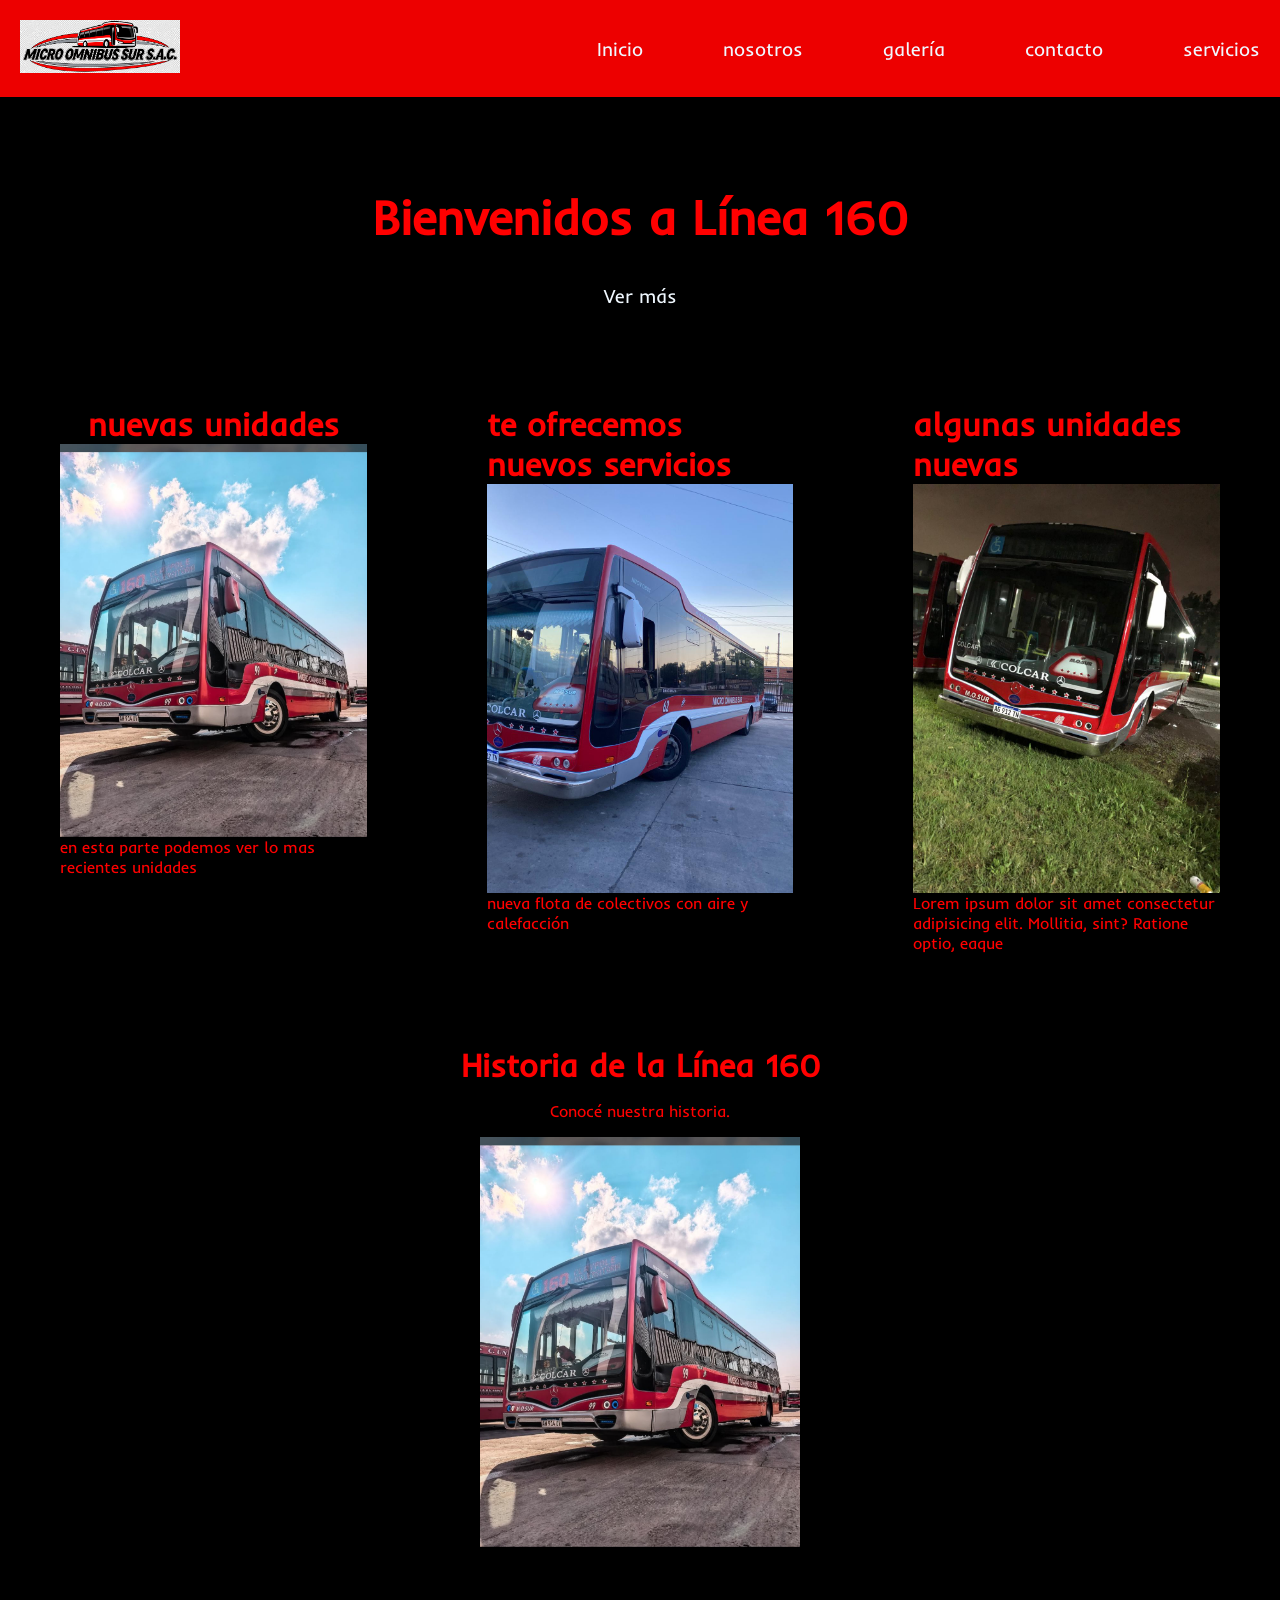
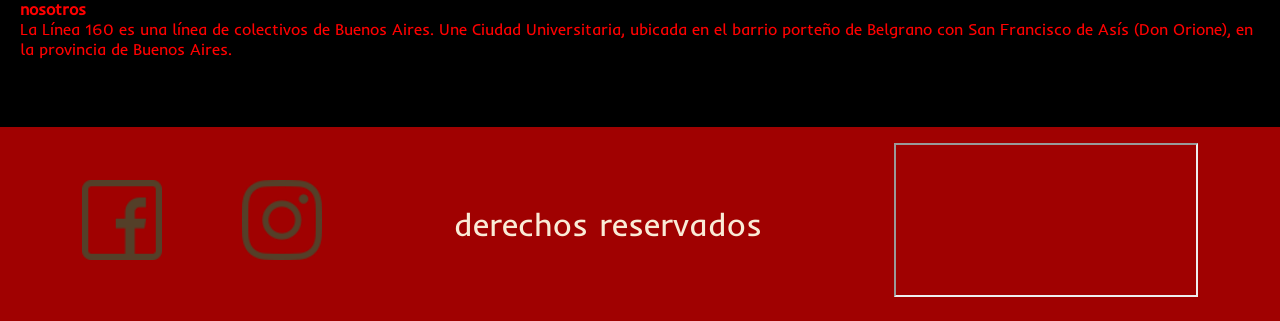
<file: index.html>
<!DOCTYPE html>
<html lang="es">

<head>

    <meta charset="UTF-8">
    <meta name="viewport" content="width=device-width, initial-scale=1.0">
    <!--gonzalo-->
    <link rel="stylesheet" href="./css/style.css">
    <title>Inicio | Línea 160</title>
</head>

<body>
    <header>
        <div class="logo">
            <img src="assets/Logo de Micro Ómnibus Sur S.A.C.png" alt="Micro Ómnibus sur S.A.C">
        </div>

        <nav>
            <ul class="menu lista">
                <li>
                    <a href="#">Inicio</a>

                </li>
                <li>
                    <a href="./pages/nosotros.html">nosotros</a>
                </li>
                <li>
                    <a href="./pages/galeria.html">galería</a>
                </li>
                <li>
                    <a href="./pages/contacto.html">contacto</a>
                </li>
                <li>
                    <a href="./pages/servicios.html">servicios</a>
                </li>
            </ul>
        </nav>
    </header>
    <main>
        <div class="centrado">
            <h1>Bienvenidos a Línea 160</h1>
        </div>
        <div class="boton">
            <a href="./pages/nosotros.html">Ver más</a>
        </div>
        <section>
            <div class="elfrente">
                <article class="tarjeta">
                    <h2>nuevas unidades</h2>
                    <img src="./assets/el 99.jpeg" alt="colectivo de la línea 160">
                    <p>en esta parte podemos ver lo mas recientes unidades </p>
                </article>
                <article class="tarjeta">
                    <h2>te ofrecemos nuevos servicios</h2>
                    <img src="./assets/el 62 de costado.jpeg" alt="colectivo de costado">
                    <p>nueva flota de colectivos con aire y calefacción</p>
                </article>
                <article class="tarjeta">
                    <h2>algunas unidades nuevas</h2>
                    <img src="./assets/62 de noche.jpeg" alt="colectivo de noche">


                    <p>Lorem ipsum dolor sit amet consectetur adipisicing elit. Mollitia, sint? Ratione optio, eaque

                    </p>
                </article>
            </div>
            <div class="contenedor-columna">
                <h2>Historia de la Línea 160</h2>
                <p>Conocé nuestra historia.</p>
                <img src="./assets/el 99.jpeg" alt="Colectivo Línea 160">
            </div>
            <article>
                <h3>nosotros</h3>
                <p>La Línea 160 es una línea de colectivos de Buenos Aires. Une Ciudad Universitaria, ubicada en el
                    barrio porteño de Belgrano con San Francisco de Asís (Don Orione), en la provincia de Buenos
                    Aires.
                </p>
            </article>
        </section>
    </main>
    <footer>
        <ul>
            <li>
                <a href="https://www.facebook.com/?locale=es_LA" target="_blank"><img class="redes"
                        src="./assets/facebook.png" alt="logo facebook"></a>
            </li>
            <li>
                <a href="https://www.instagram.com/" target="_blank"><img class="redes" src="./assets/instagram.png"
                        alt="logo instagram"></a>
            </li>

        </ul>
        <p>derechos reservados</p>
        <!--iframe-->
        <figure>
            <iframe title="Ubicación de la empresa en Google Maps"
                src="https://www.google.com/maps/embed?pb=!1m18!1m12!1m3!1d3275.609357162646!2d-58.33298912444849!3d-34.81576867287904!2m3!1f0!2f0!3f0!3m2!1i1024!2i768!4f13.1!3m3!1m2!1s0x95a32b76bbce821f%3A0x9ee76dec2c6962ac!2sMicro%20%C3%93mnibus%20Sur%20L%C3%ADnea%20160!5e0!3m2!1ses-419!2sar!4v1793466228205!5m2!1ses-419!2sar"
                allowfullscreen="" loading="lazy" referrerpolicy="strict-origin-when-cross-origin"></iframe>

        </figure>
    </footer>
</body>

</html>
</file>
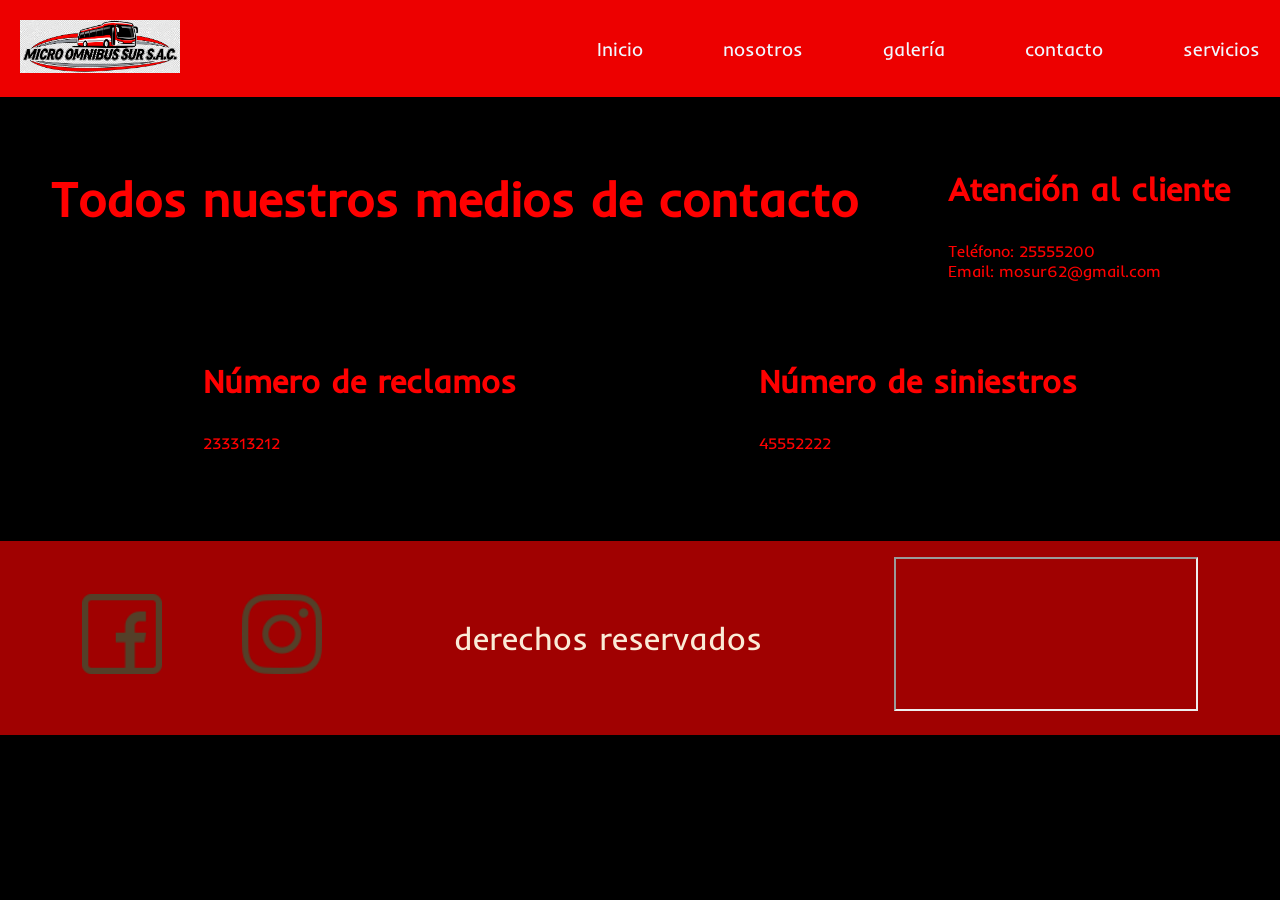
<file: pages/contacto.html>
<!DOCTYPE html>
<html lang="es">

<head>
    <link rel="stylesheet" href="../css/style.css">
    <meta charset="UTF-8">
    <meta name="viewport" content="width=device-width, initial-scale=1.0">
    <title>Contacto | Línea 160</title>
</head>

<body>
    <header>
        <div class="logo">
            <img src=" ../assets/Logo de Micro Ómnibus Sur S.A.C.png" alt="Micro Ómnibus S.A.C">
        </div>
        <nav>
            <ul>
                <li>
                    <a href="../index.html">Inicio</a>

                </li>
                <li>
                    <a href="./nosotros.html">nosotros</a>
                </li>
                <li>
                    <a href="./galeria.html">galería</a>
                </li>
                <li>
                    <a href="#">contacto</a>
                </li>
                <li>
                    <a href="./servicios.html">servicios</a>
                </li>
            </ul>
        </nav>

    </header>
    <main>
        <div class="contenedor-info">
            <h1>Todos nuestros medios de contacto</h1>

            <section>
                <h2>Atención al cliente</h2>
                <article>
                    <p>Teléfono: 25555200</p>
                    <p>Email: mosur62@gmail.com</p>
                </article>
            </section>

            <section>
                <h2>Número de reclamos</h2>
                <article>
                    <p>233313212</p>
                </article>
            </section>

            <section>
                <h2>Número de siniestros</h2>
                <article>
                    <p>45552222</p>
                </article>
            </section>
        </div>
    </main>
    <footer>
        <ul>
            <li>
                <a href="https://www.facebook.com/?locale=es_LA" target="_blank"><img class="redes"
                        src="../assets/facebook.png" alt="logo facebook"></a>
            </li>
            <li>
                <a href="https://www.instagram.com/" target="_blank"><img class="redes" src="../assets/instagram.png"
                        alt="logo instagram"></a>
            </li>

        </ul>
        <p>derechos reservados</p>
        <!--iframe-->
        <figure>
            <iframe title="Ubicación de la empresa en Google Maps"
                src="https://www.google.com/maps/embed?pb=!1m18!1m12!1m3!1d3275.609357162646!2d-58.33298912444849!3d-34.81576867287904!2m3!1f0!2f0!3f0!3m2!1i1024!2i768!4f13.1!3m3!1m2!1s0x95a32b76bbce821f%3A0x9ee76dec2c6962ac!2sMicro%20%C3%93mnibus%20Sur%20L%C3%ADnea%20160!5e0!3m2!1ses-419!2sar!4v1793466228205!5m2!1ses-419!2sar"
                allowfullscreen="" loading="lazy" referrerpolicy="strict-origin-when-cross-origin"></iframe>

        </figure>
    </footer>

</body>

</html>
</file>
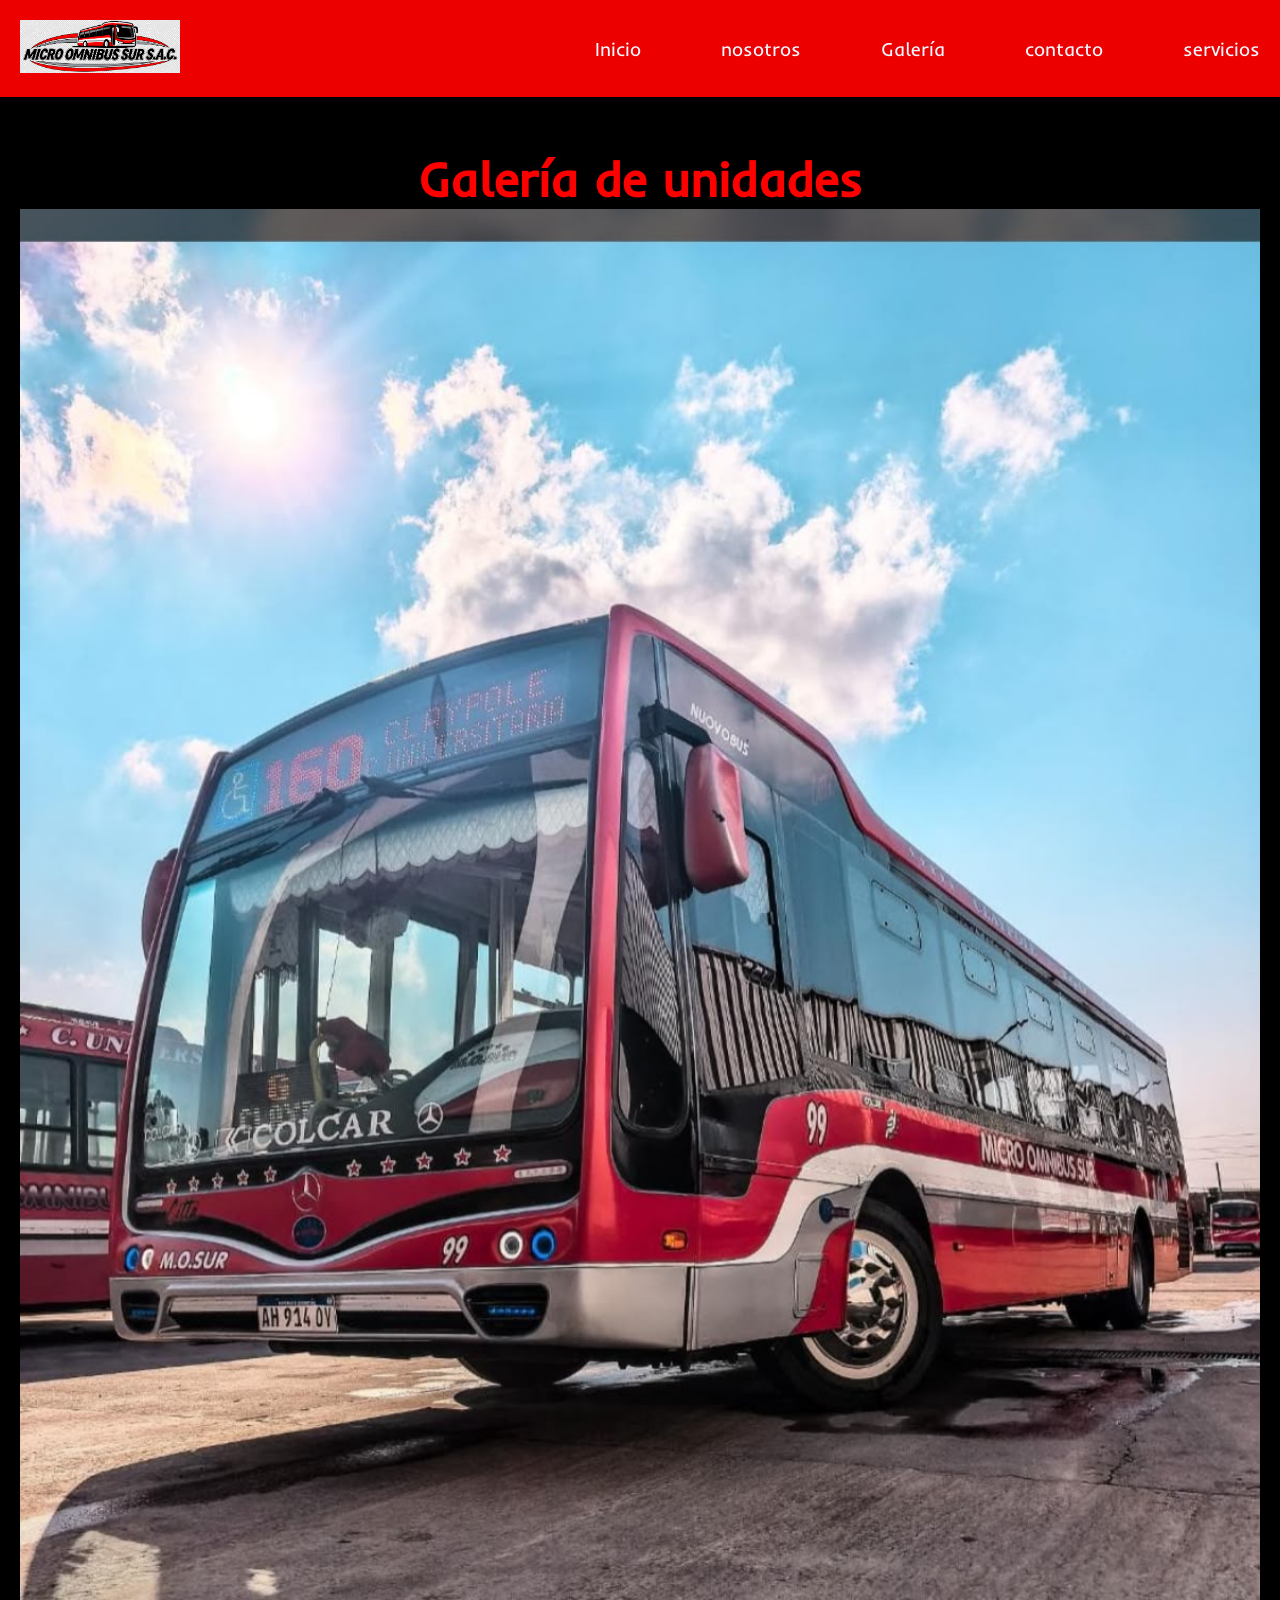
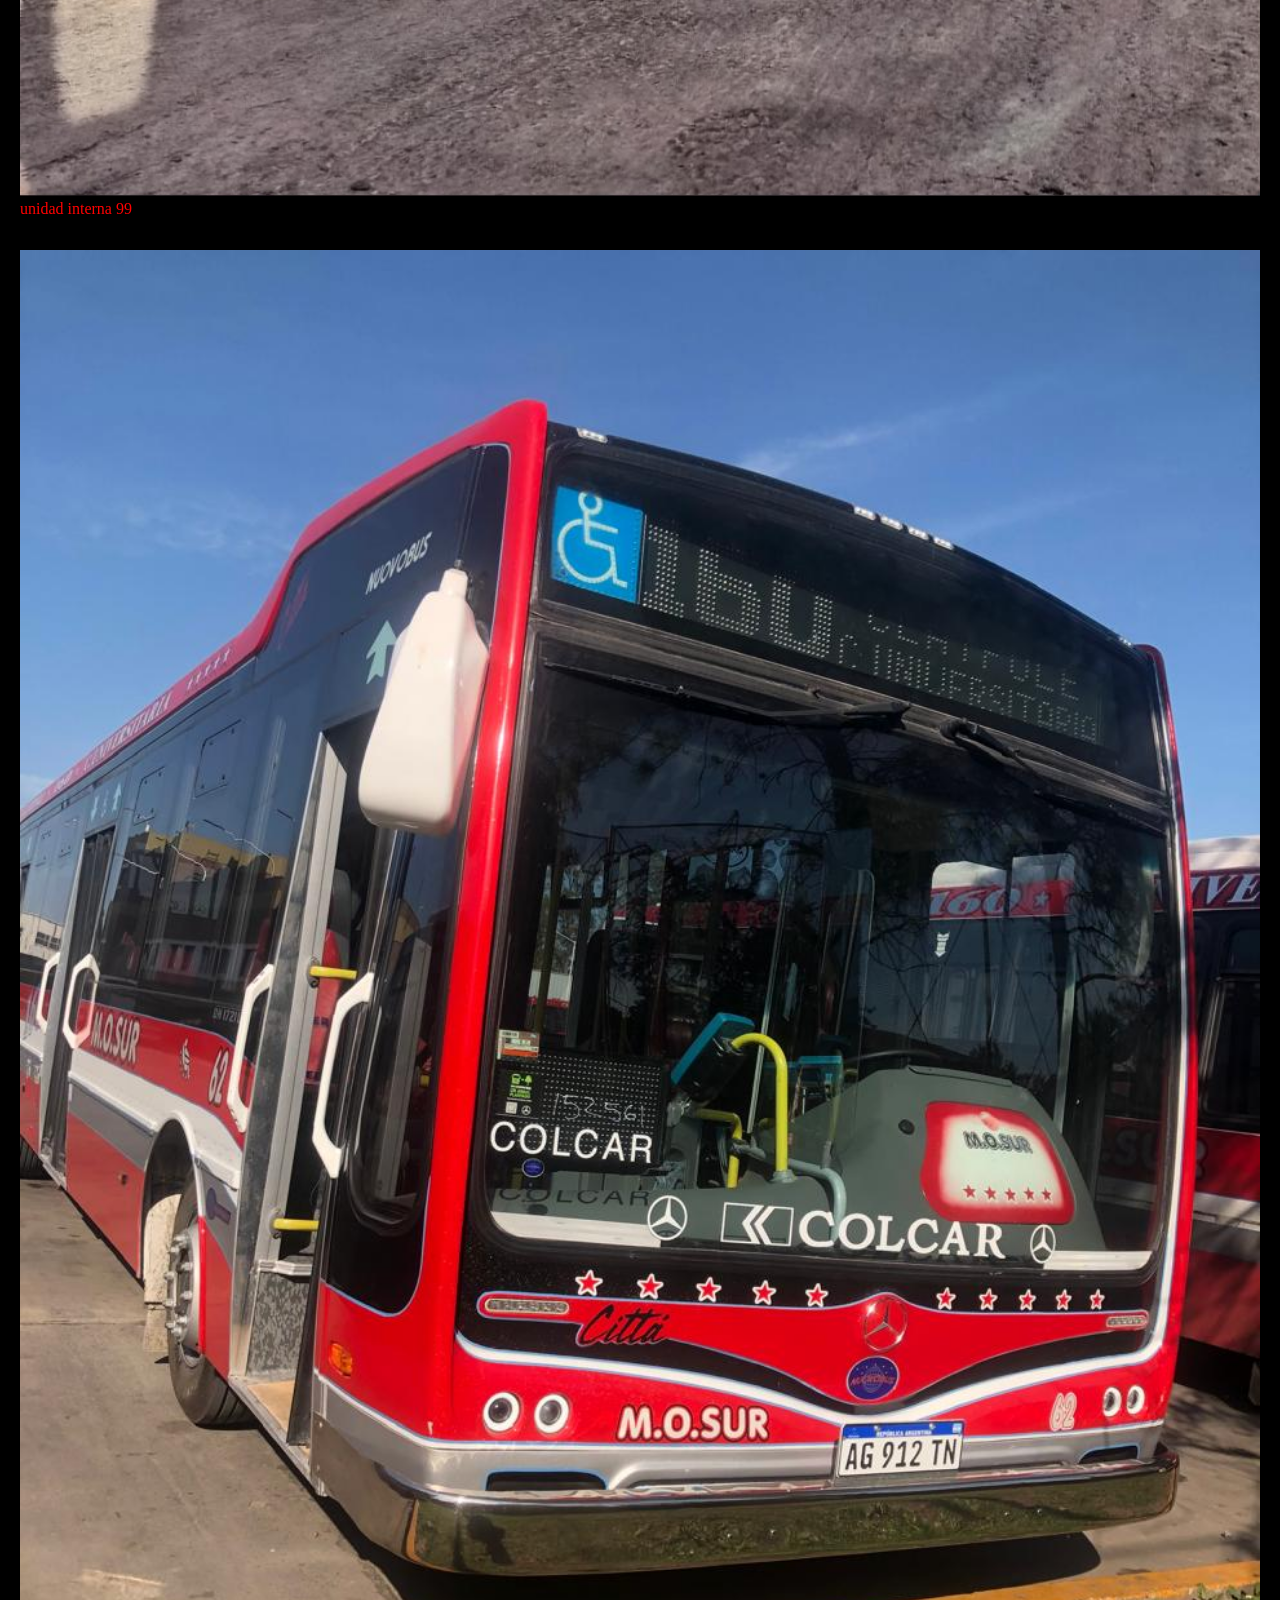
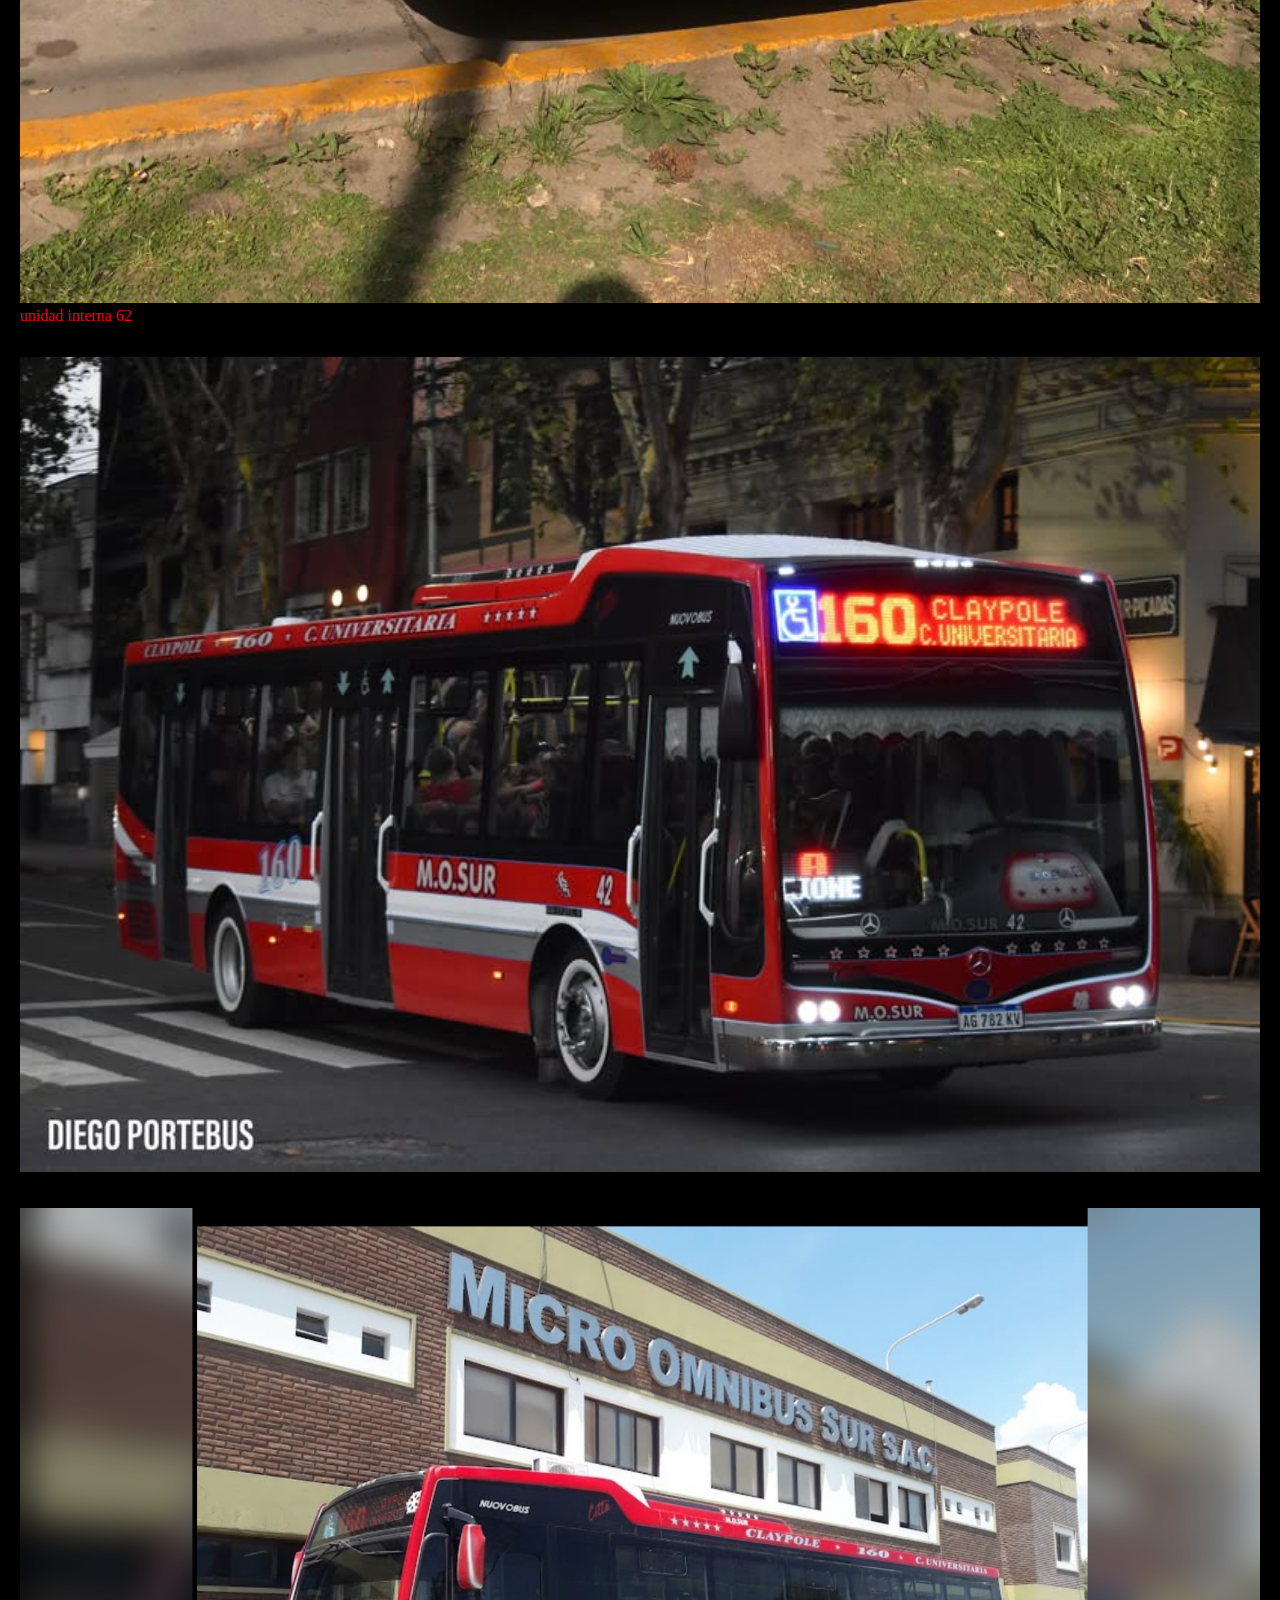
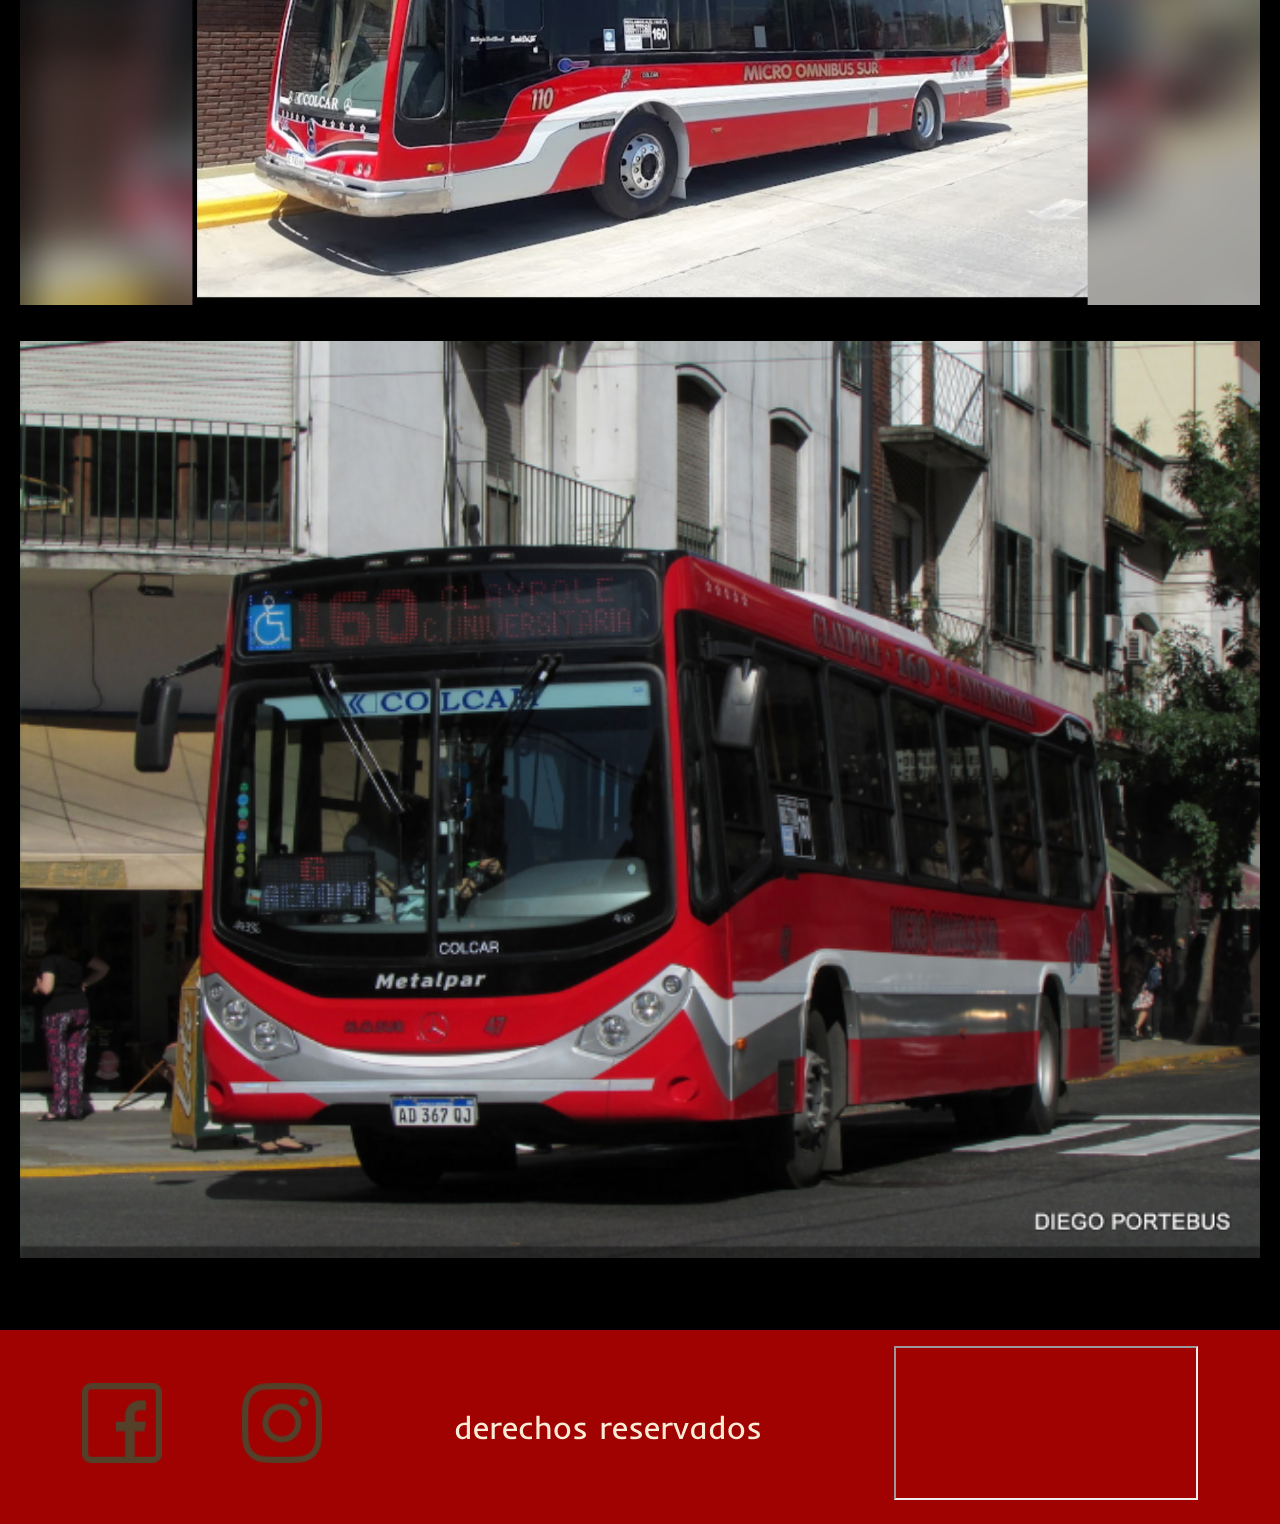
<file: pages/galeria.html>
<!DOCTYPE html>
<html lang="es">

<head>
    <link rel="stylesheet" href="../css/style.css">
    <meta charset="UTF-8">
    <meta name="viewport" content="width=device-width, initial-scale=1.0">
    <title>Galería | Línea 160</title>
</head>

<body>
    <header>
        <div class="logo">
            <img src="../assets/Logo de Micro Ómnibus Sur S.A.C.png" alt="Micro Ómnibus S.A.C">
        </div>
        <nav>
            <ul>
                <li>
                    <a href="../index.html">Inicio</a>

                </li>
                <li>
                    <a href="./nosotros.html">nosotros</a>
                </li>
                <li>
                    <a href="#">Galería</a>
                </li>
                <li>
                    <a href="./contacto.html">contacto</a>
                </li>
                <li>
                    <a href="./servicios.html">servicios</a>
                </li>
            </ul>
        </nav>

    </header>
    <main>

        <h1>Galería de unidades</h1>
        <section>
            <article>
                <figure>
                    <img src="../assets/el 99.jpeg" alt="Colectivo interno 99 de la Línea 160">
                    <figcaption>unidad interna 99</figcaption>
                </figure>
            </article>
            <article>
                <figure>
                    <img src="../assets/el 62 cuando era neuvo.jpeg" alt="Colectivo interno 62 de la Línea 160">
                    <figcaption>unidad interna 62</figcaption>
                </figure>
            </article>
            <article>
                <figure>
                    <img src="../assets/el42.jpg" alt="interno 42">
                </figure>

            </article>
            <article>
                <figure>
                    <img src="../assets/fondo_linea160_1920x1080.jpg" alt="cohe 0kml">
                </figure>
            </article>

            <article>
                <figure>
                    <img src="../assets/Linea_160_-_M.O.Sur_S.A.C.png" alt="colectivo de la 160">
                </figure>
            </article>
        </section>





    </main>
    <footer>
        <ul>
            <li>
                <a href="https://www.facebook.com/?locale=es_LA" target="_blank"><img class="redes"
                        src="../assets/facebook.png" alt="logo facebook"></a>
            </li>
            <li>
                <a href="https://www.instagram.com/" target="_blank"><img class="redes" src="../assets/instagram.png"
                        alt="logo instagram"></a>
            </li>

        </ul>
        <p>derechos reservados</p>
        <!--iframe-->
        <figure>
            <iframe title="Ubicación de la empresa en Google Maps"
                src="https://www.google.com/maps/embed?pb=!1m18!1m12!1m3!1d3275.609357162646!2d-58.33298912444849!3d-34.81576867287904!2m3!1f0!2f0!3f0!3m2!1i1024!2i768!4f13.1!3m3!1m2!1s0x95a32b76bbce821f%3A0x9ee76dec2c6962ac!2sMicro%20%C3%93mnibus%20Sur%20L%C3%ADnea%20160!5e0!3m2!1ses-419!2sar!4v1793466228205!5m2!1ses-419!2sar"
                allowfullscreen="" loading="lazy" referrerpolicy="strict-origin-when-cross-origin"></iframe>

        </figure>
    </footer>
</body>

</html>
</file>
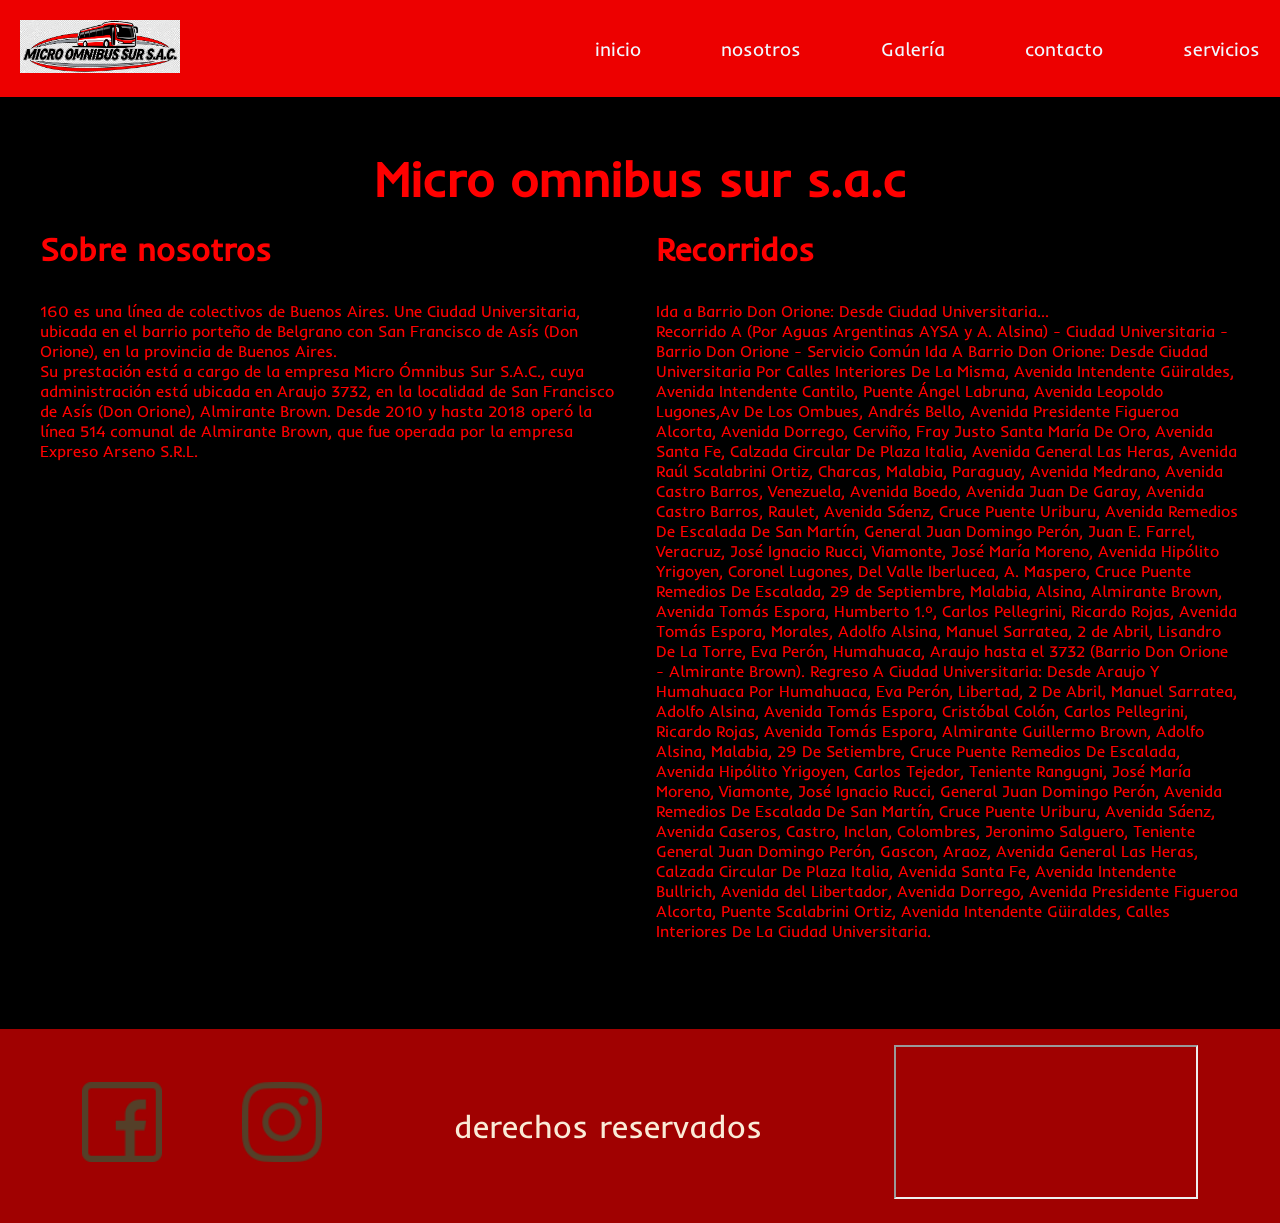
<file: pages/nosotros.html>
<!DOCTYPE html>
<html lang="es">

<head>
    <link rel="stylesheet" href="../css/style.css">
    <meta charset="UTF-8">
    <meta name="viewport" content="width=device-width, initial-scale=1.0">
    <title>nosotros/Línea 160</title>
</head>

<body>
    <header>
        <div class="logo">
            <img src="../assets/Logo de Micro Ómnibus Sur S.A.C.png" alt="Micro Ómnibus S.A.C">
        </div>
        <nav>
            <ul>
                <li>
                    <a href="../index.html">inicio</a>
                </li>
                <li>
                    <a href="#">nosotros</a>
                </li>
                <li>
                    <a href="./galeria.html">Galería</a>
                </li>
                <li>
                    <a href="./contacto.html">contacto</a>
                </li>
                <li>
                    <a href="./servicios.html">servicios</a>
                </li>
            </ul>
        </nav>

    </header>


    <main>
        <h1>Micro omnibus sur s.a.c</h1>
        <div class="contenedor-nosotros">
            <section>
                <h2>Sobre nosotros</h2>
                <article>
                    <p>160 es una línea de colectivos de Buenos Aires. Une Ciudad Universitaria, ubicada en el
                        barrio porteño de Belgrano con San Francisco de Asís (Don Orione), en la provincia de Buenos
                        Aires.</p>


                    <p>Su prestación está a cargo de la empresa Micro Ómnibus Sur S.A.C., cuya administración está
                        ubicada en Araujo 3732, en la localidad de San Francisco de Asís (Don Orione), Almirante
                        Brown.

                        Desde 2010 y hasta 2018 operó la línea 514 comunal de Almirante Brown, que fue operada por
                        la empresa Expreso Arseno S.R.L.</p>
                </article>
            </section>
            <section>
                <h2>Recorridos</h2>
                <article>
                    <p>Ida a Barrio Don Orione: Desde Ciudad Universitaria...</p>

                    <p>Recorrido A (Por Aguas Argentinas AYSA y A. Alsina) - Ciudad Universitaria - Barrio Don
                        Orione - Servicio Común
                        Ida A Barrio Don Orione: Desde Ciudad Universitaria Por Calles Interiores De La Misma,
                        Avenida Intendente Güiraldes, Avenida Intendente Cantilo, Puente Ángel Labruna, Avenida
                        Leopoldo Lugones,Av De Los Ombues, Andrés Bello, Avenida Presidente Figueroa Alcorta,
                        Avenida Dorrego, Cerviño, Fray Justo Santa María De Oro, Avenida Santa Fe, Calzada Circular
                        De Plaza Italia, Avenida General Las Heras, Avenida Raúl Scalabrini Ortiz, Charcas, Malabia,
                        Paraguay, Avenida Medrano, Avenida Castro Barros, Venezuela, Avenida Boedo, Avenida Juan De
                        Garay, Avenida Castro Barros, Raulet, Avenida Sáenz, Cruce Puente Uriburu, Avenida Remedios
                        De Escalada De San Martín, General Juan Domingo Perón, Juan E. Farrel, Veracruz, José
                        Ignacio Rucci, Viamonte, José María Moreno, Avenida Hipólito Yrigoyen, Coronel Lugones, Del
                        Valle Iberlucea, A. Maspero, Cruce Puente Remedios De Escalada, 29 de Septiembre, Malabia,
                        Alsina, Almirante Brown, Avenida Tomás Espora, Humberto 1.º, Carlos Pellegrini, Ricardo
                        Rojas, Avenida Tomás Espora, Morales, Adolfo Alsina, Manuel Sarratea, 2 de Abril, Lisandro
                        De La Torre, Eva Perón, Humahuaca, Araujo hasta el 3732 (Barrio Don Orione - Almirante
                        Brown).
                        Regreso A Ciudad Universitaria: Desde Araujo Y Humahuaca Por Humahuaca, Eva Perón, Libertad,
                        2 De Abril, Manuel Sarratea, Adolfo Alsina, Avenida Tomás Espora, Cristóbal Colón, Carlos
                        Pellegrini, Ricardo Rojas, Avenida Tomás Espora, Almirante Guillermo Brown, Adolfo Alsina,
                        Malabia, 29 De Setiembre, Cruce Puente Remedios De Escalada, Avenida Hipólito Yrigoyen,
                        Carlos Tejedor, Teniente Rangugni, José María Moreno, Viamonte, José Ignacio Rucci, General
                        Juan Domingo Perón, Avenida Remedios De Escalada De San Martín, Cruce Puente Uriburu,
                        Avenida Sáenz, Avenida Caseros, Castro, Inclan, Colombres, Jeronimo Salguero, Teniente
                        General Juan Domingo Perón, Gascon, Araoz, Avenida General Las Heras, Calzada Circular De
                        Plaza Italia, Avenida Santa Fe, Avenida Intendente Bullrich, Avenida del Libertador, Avenida
                        Dorrego, Avenida Presidente Figueroa Alcorta, Puente Scalabrini Ortiz, Avenida Intendente
                        Güiraldes, Calles Interiores De La Ciudad Universitaria.</p>
                </article>
            </section>



        </div>
    </main>
    <footer>
        <ul>
            <li>
                <a href="https://www.facebook.com/?locale=es_LA" target="_blank"><img class="redes"
                        src="../assets/facebook.png" alt="logo facebook"></a>
            </li>
            <li>
                <a href="https://www.instagram.com/" target="_blank"><img class="redes" src="../assets/instagram.png"
                        alt="logo instagram"></a>
            </li>

        </ul>
        <p>derechos reservados</p>
        <!--iframe-->
        <figure>
            <iframe title="Ubicación de la empresa en Google Maps"
                src="https://www.google.com/maps/embed?pb=!1m18!1m12!1m3!1d3275.609357162646!2d-58.33298912444849!3d-34.81576867287904!2m3!1f0!2f0!3f0!3m2!1i1024!2i768!4f13.1!3m3!1m2!1s0x95a32b76bbce821f%3A0x9ee76dec2c6962ac!2sMicro%20%C3%93mnibus%20Sur%20L%C3%ADnea%20160!5e0!3m2!1ses-419!2sar!4v1793466228205!5m2!1ses-419!2sar"
                allowfullscreen="" loading="lazy" referrerpolicy="strict-origin-when-cross-origin"></iframe>

        </figure>
    </footer>
</body>

</html>
</file>
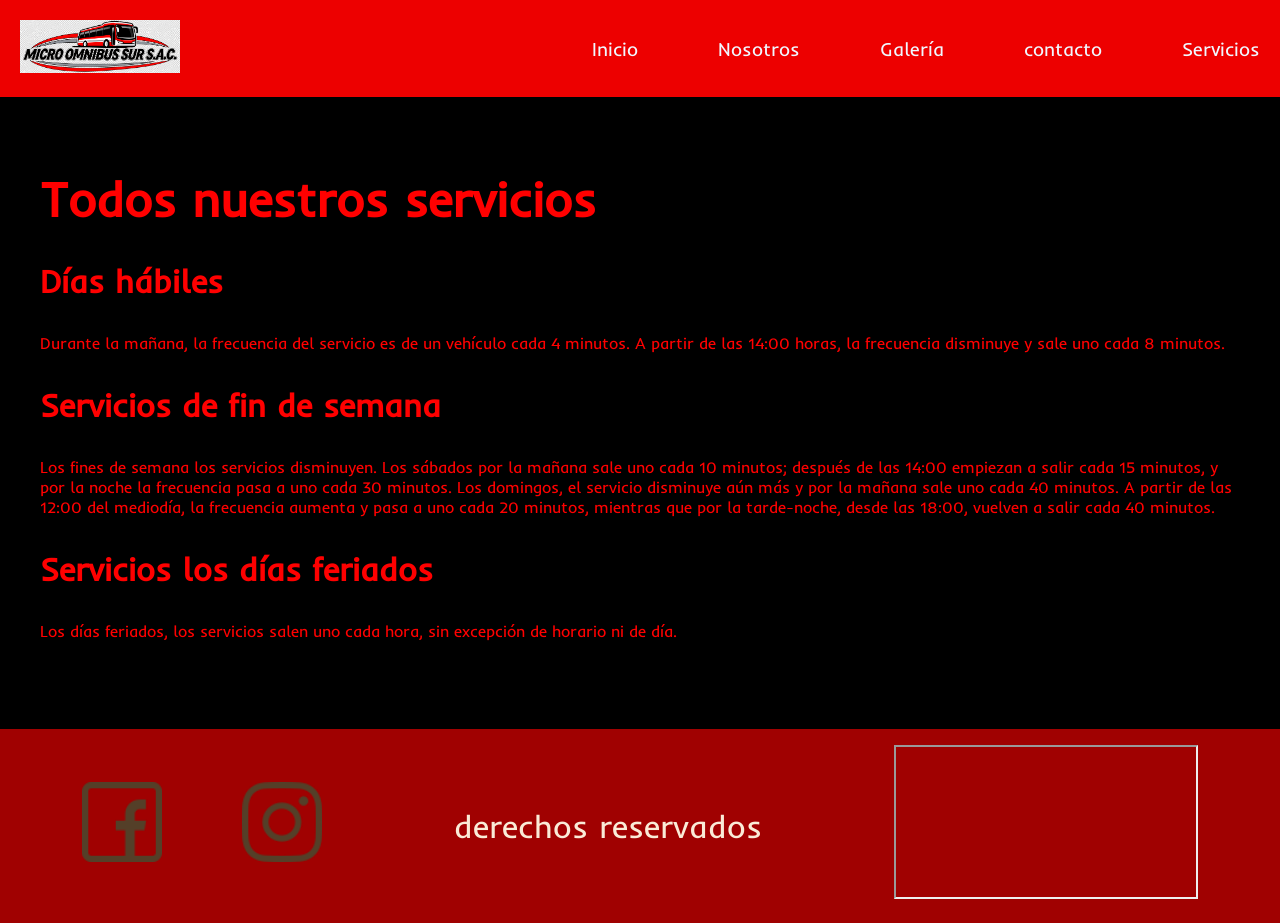
<file: pages/servicios.html>
<!DOCTYPE html>
<html lang="es">

<head>
    <link rel="stylesheet" href="../css/style.css">
    <meta charset="UTF-8">
    <meta name="viewport" content="width=device-width, initial-scale=1.0">
    <title>Servicios | Línea 160</title>
</head>

<body>
    <header>
        <div class="logo">
            <img src="../assets/Logo de Micro Ómnibus Sur S.A.C.png" alt="Micro Ómnibus S.A.C">
        </div>
        <nav>
            <ul>
                <li>
                    <a href=" ../index.html">Inicio</a>

                </li>
                <li>
                    <a href="./nosotros.html">Nosotros</a>
                </li>
                <li>
                    <a href="./galeria.html">Galería</a>
                </li>
                <li>
                    <a href="./contacto.html">contacto</a>
                </li>
                <li>
                    <a href="#">Servicios</a>
                </li>
            </ul>
        </nav>


    </header>
    <main>
        <div class="horario">
            <h1>Todos nuestros servicios</h1>
            <section>
                <h2>Días hábiles</h2>
                <article>
                    <p>Durante la mañana, la frecuencia del servicio es de un vehículo cada 4 minutos. A partir de las
                        14:00
                        horas, la frecuencia disminuye y sale uno cada 8 minutos.</p>
                </article>
            </section>
            <section>
                <h2>Servicios de fin de semana</h2>
                <article>
                    <p>Los fines de semana los servicios disminuyen. Los sábados por la mañana sale uno cada 10 minutos;
                        después
                        de las 14:00 empiezan a salir cada 15 minutos, y por la noche la frecuencia pasa a uno cada 30
                        minutos.
                        Los domingos, el servicio disminuye aún más y por la mañana sale uno cada 40 minutos. A partir
                        de
                        las
                        12:00 del mediodía, la frecuencia aumenta y pasa a uno cada 20 minutos, mientras que por la
                        tarde-noche,
                        desde las 18:00, vuelven a salir cada 40 minutos.</p>
                </article>

            </section>
            <section>
                <h2>Servicios los días feriados</h2>
                <article>
                    <p>Los días feriados, los servicios salen uno cada hora, sin excepción de horario ni de día.</p>
                </article>
            </section>
        </div>
    </main>
    <footer>
        <ul>
            <li>
                <a href="https://www.facebook.com/?locale=es_LA" target="_blank"><img class="redes"
                        src="../assets/facebook.png" alt="logo facebook"></a>
            </li>
            <li>
                <a href="https://www.instagram.com/" target="_blank"><img class="redes" src="../assets/instagram.png"
                        alt="logo instagram"></a>
            </li>

        </ul>
        <p>derechos reservados</p>
        <!--iframe-->
        <figure>
            <iframe title="Ubicación de la empresa en Google Maps"
                src="https://www.google.com/maps/embed?pb=!1m18!1m12!1m3!1d3275.609357162646!2d-58.33298912444849!3d-34.81576867287904!2m3!1f0!2f0!3f0!3m2!1i1024!2i768!4f13.1!3m3!1m2!1s0x95a32b76bbce821f%3A0x9ee76dec2c6962ac!2sMicro%20%C3%93mnibus%20Sur%20L%C3%ADnea%20160!5e0!3m2!1ses-419!2sar!4v1793466228205!5m2!1ses-419!2sar"
                allowfullscreen="" loading="lazy" referrerpolicy="strict-origin-when-cross-origin"></iframe>

        </figure>
    </footer>
</body>

</html>
</file>
<file: css/style.css>
@import url('https://fonts.googleapis.com/css2?family=Inder&display=swap');
/*reseteo*/

* {
    padding: 0%;
    margin: 0%;
    box-sizing: border-box;
}

body {
    background-color: rgb(0, 0, 0);
}

/*para el ancho maximo de todas las imagenes*/
img {
    width: 100%;
    height: auto;
}

H1,
H2,
H3 {
    font-family: 'Inder', sans-serif;
}

h1 {
    font-size: 3rem;
}

h2 {
    font-size: 2rem;
}

h3 {
    font-size: 1rem;
}



header {
    display: flex;
    align-items: center;
    justify-content: space-between;
    background-color: rgb(237, 0, 0);
    padding: 20px;
}

.logo {
    width: 10rem;
    flex: 0 0 auto;
}

ul {
    display: flex;
    gap: 5rem;
    flex-wrap: wrap;
    list-style: none;

}

a {
    color: aliceblue;
    text-decoration: none;
    font-family: "inder", sans-serif;
    font-size: 1.2rem;
}


main {
    color: red;
    display: flex;
    flex-direction: column;
    align-items: center;
    margin-top: 2rem;
    padding: 20px;
}

.centrado {
    display: flex;
    justify-content: center;
    align-items: center;
    height: 15vh;
    background-color: rgb(0, 0, 0);
    padding: 20px;
}

.boton {
    height: 5rem;
}

.elfrente {
    /* propiedades de flex */
    display: flex;
    flex-direction: row;
    flex-wrap: wrap;
    justify-content: space-evenly;
    align-items: flex-start;
    gap: 5rem;
    padding: 20px;


}

.contenedor-columna {
    display: flex;
    flex-direction: column;
    align-items: center;
    gap: 1rem;
    padding: 20px;
}

.contenedor-columna img {
    width: 100%;
    max-width: 20rem;
    height: auto;
    object-fit: contain;
}


.elfrente img {
    width: 100%;
    max-width: 20rem;
    height: auto;
}

.tarjeta {
    display: flex;
    flex-direction: column;
    align-items: center;
    flex: 1 1 300px;
    max-width: 350px;
    padding: 20px;
}

.contenedor-nosotros {
    display: flex;
    flex-direction: row;
    flex-wrap: wrap;
    gap: 2rem;
    padding: 20px;
    width: 100%;
    align-items: flex-start;
}

.contenedor-nosotros section {
    flex: 1 1 300px;
}

.horario {
    display: flex;
    flex-direction: row;
    flex-wrap: wrap;
    gap: 2rem;
    padding: 20px;
    width: 100%;
    align-items: flex-start;
}

.contenedor-info {
    display: flex;
    flex-direction: row;
    flex-wrap: wrap;
    padding: 20px;
    width: 100%;
    gap: 5rem;
    justify-content: space-evenly;
}

p {
    font-family: "inder", sans-serif;
}

section {
    display: flex;
    flex-direction: column;
    gap: 2rem;
}

footer {
    margin-top: 3rem;
    background-color: rgb(160, 1, 1);
    color: antiquewhite;
    font-size: 2rem;
    display: flex;
    justify-content: space-around;
    align-items: center;
    padding: 1rem;
}

.redes {
    width: 5rem;
    height: 5rem;
}
</file>
